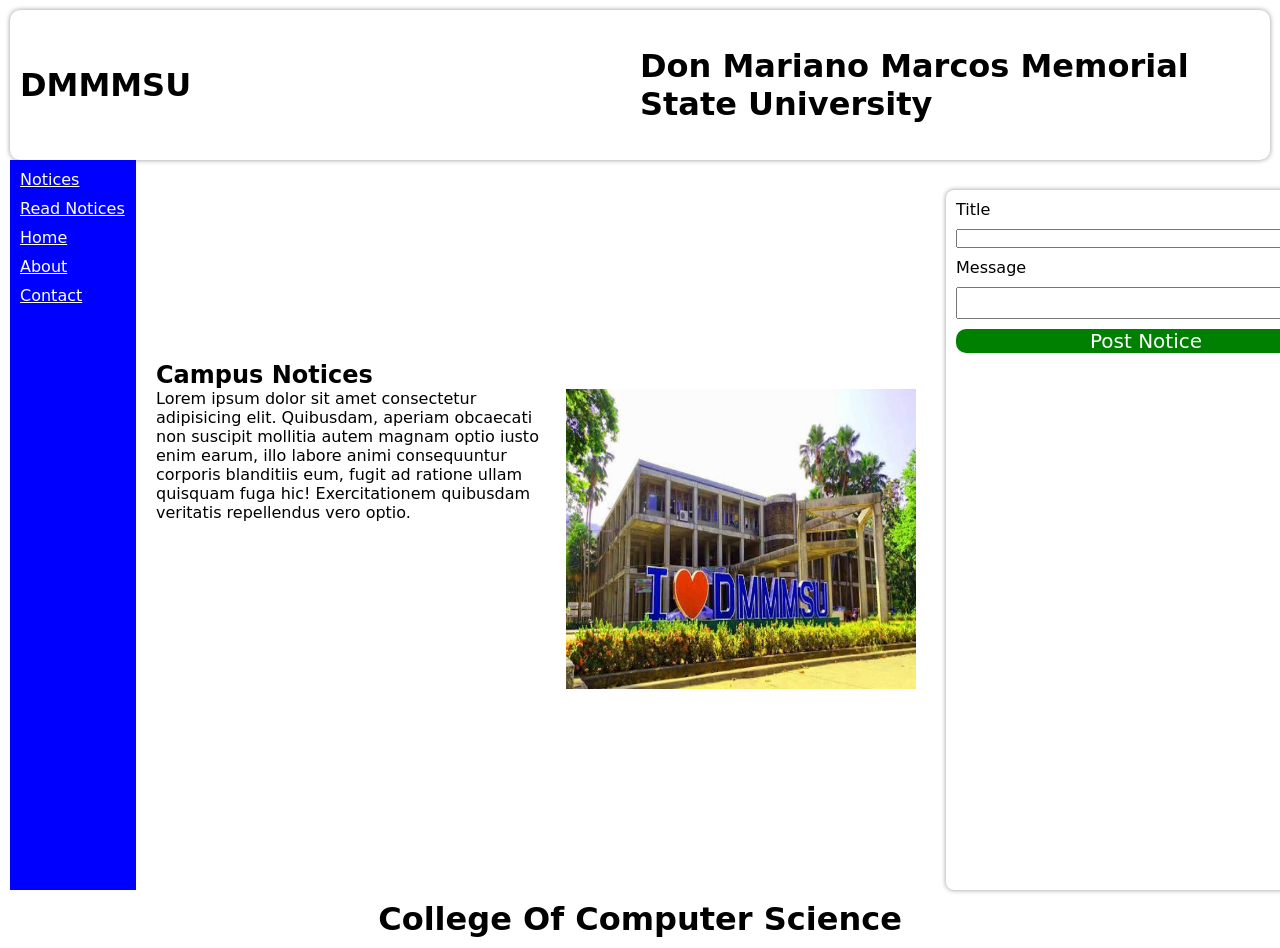
<file: index.html>
<!DOCTYPE html>
<html lang="en">

<head>
	<meta charset="UTF-8">
	<meta name="viewport" content="width=device-width, initial-scale=1.0">
	<link rel="stylesheet" href="styles.css">
	<title>Campus Notices</title>
</head>

<body>
	<main>
		<div class="first-content">
			<h1>DMMMSU</h1>
			<div>
				<h1> Don Mariano Marcos Memorial State University</h1>
			</div>
		</div>
		<div class="main-content">
			<header class="navigation">
				<a href="../malupet-na-code/notices.html">
					<li>Notices</li>
				</a>
				<a href="../malupet-na-code/readNotices.html">
					<li>Read Notices</li>
				</a>
				<a href="../malupet-na-code/readNotices.html">
					<li>Home</li>
				</a>
				<a href="../malupet-na-code/readNotices.html">
					<li>About</li>
				</a>

				<a href="../malupet-na-code/readNotices.html">
					<li>Contact</li>
				</a>
			</header>

			<div class="wrapper">

				<div class="middle-section">
					<h2>Campus Notices</h2>
					<div class="middle">
						<p class="paragraph">Lorem ipsum dolor sit amet consectetur adipisicing elit. Quibusdam, aperiam
							obcaecati non
							suscipit mollitia autem magnam optio iusto enim earum, illo labore animi consequuntur
							corporis
							blanditiis eum, fugit ad ratione ullam quisquam fuga hic! Exercitationem quibusdam veritatis
							repellendus vero optio.</p>
						<img class="dmmmsu-image" src="./images/dmmmsu-image.png" alt="">
					</div>

				</div>


				<form action="submit">
					<label for="title">Title</label>
					<input type="text">
					<label for="message">Message</label>
					<textarea name="message" id="msg"></textarea>
					<button class="btn">Post Notice</button>
				</form>
			</div>

		</div>
		<footer>
			<h1 class="footer"> College Of Computer Science</h1>
		</footer>
		
	</main>

</body>

</html>
</file>
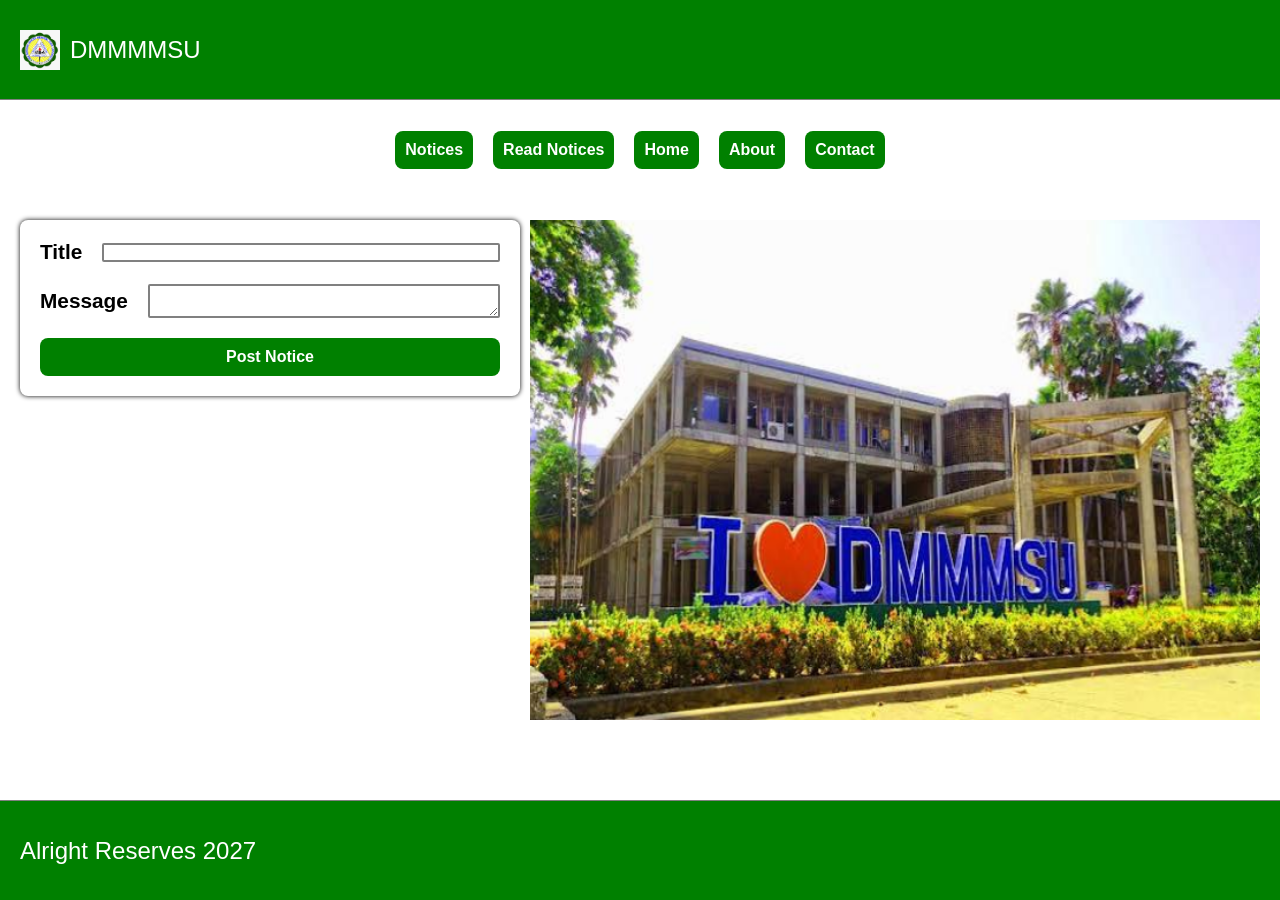
<file: first-project.html>
<!DOCTYPE html>
<html lang="en">

<head>
    <meta charset="UTF-8">
    <meta name="viewport" content="width=device-width, initial-scale=1.0">
    <title>Document</title>
    <link rel="stylesheet" href="style.css">
</head>

<body>
    <header>
        <img class="logo" src="./images/dmmmsu-logo.png" alt="">
        DMMMMSU
    </header>
    <nav>
        <a href="../malupet-na-code/notices.html">
            Notices
        </a>
        <a href="../malupet-na-code/readNotices.html">
            Read Notices
        </a>
        <a href="../malupet-na-code/readNotices.html">
            Home
        </a>
        <a href="../malupet-na-code/readNotices.html">
            About
        </a>

        <a href="../malupet-na-code/readNotices.html">
            Contact
        </a>
    </nav>
    <main>
        <form action="submit">
            <div class="input-text">
                <label for="title">Title</label>
                <input type="text">
            </div>
            <div class="textarea-text">
                <label for="message">Message</label>
                <textarea name="message" id="msg"></textarea>
            </div>

            <button class="btn">Post Notice</button>
        </form>

        <img class="dmmmsu-image" src="./images/dmmmsu-image.png" alt="">
    </main>
    <footer>
        Alright Reserves 2027
    </footer>
</body>

</html>
</file>
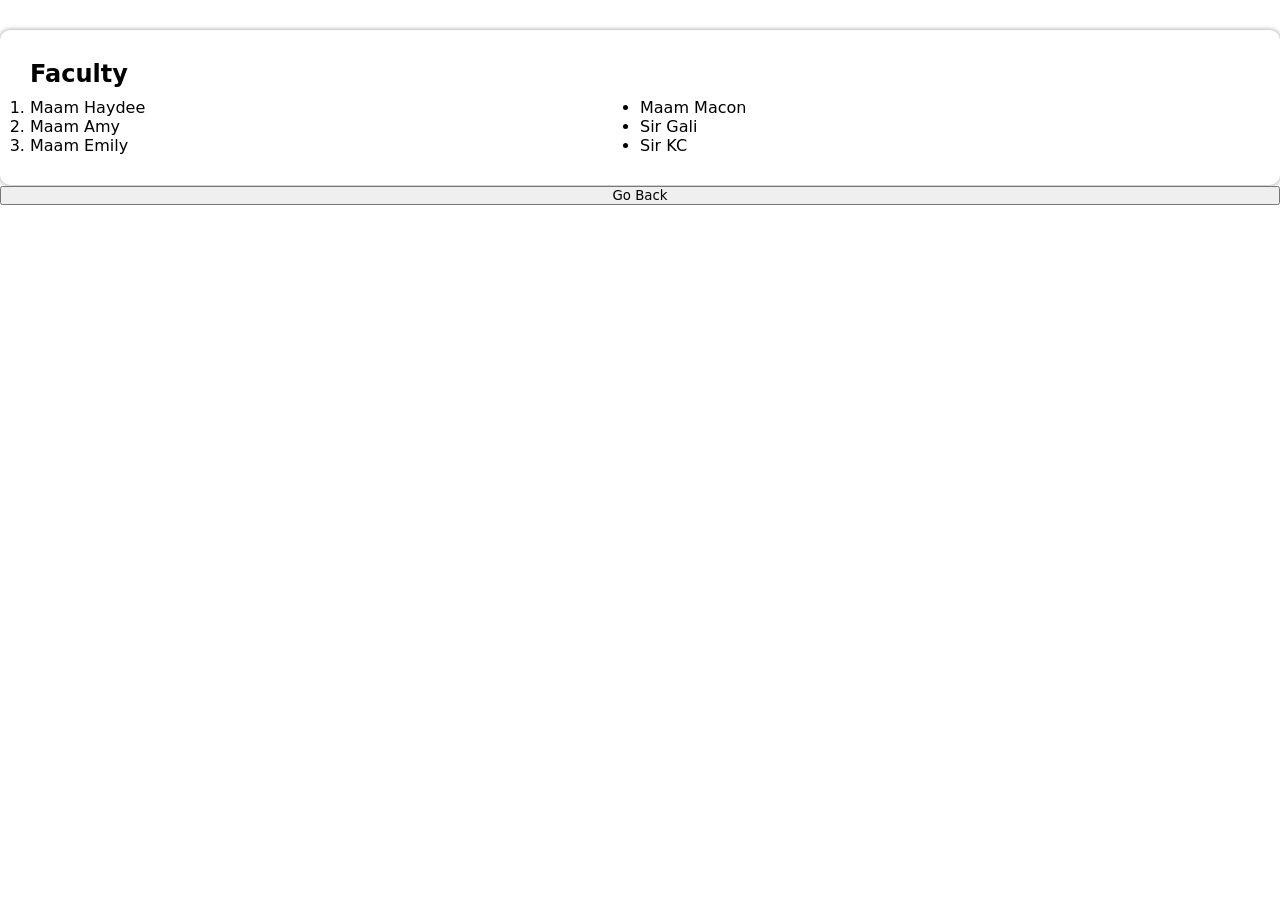
<file: notices.html>
<!doctype html>

<html>

<head>
	<meta charset="UTF-8" />
	<meta name="viewport" content="width=device-width, initial-scale=1" />
	<title>Campus Notices</title>
	<link rel="stylesheet" href="styles.css" />
</head>

<body>

	<div class="faculty">
		<h2>Faculty</h2>
		<div class="members">
			<ol>
				<li>Maam Haydee</li>
				<li>Maam Amy</li>
				<li>Maam Emily</li>
			</ol>
			<ul>
				<li>Maam Macon</li>
				<li>Sir Gali</li>
				<li>Sir KC</li>
			</ul>
		</div>
	</div>
	<a href="../malupet-na-code/index.html"><button>Go Back</button></a>

	<body>

</html>
</file>
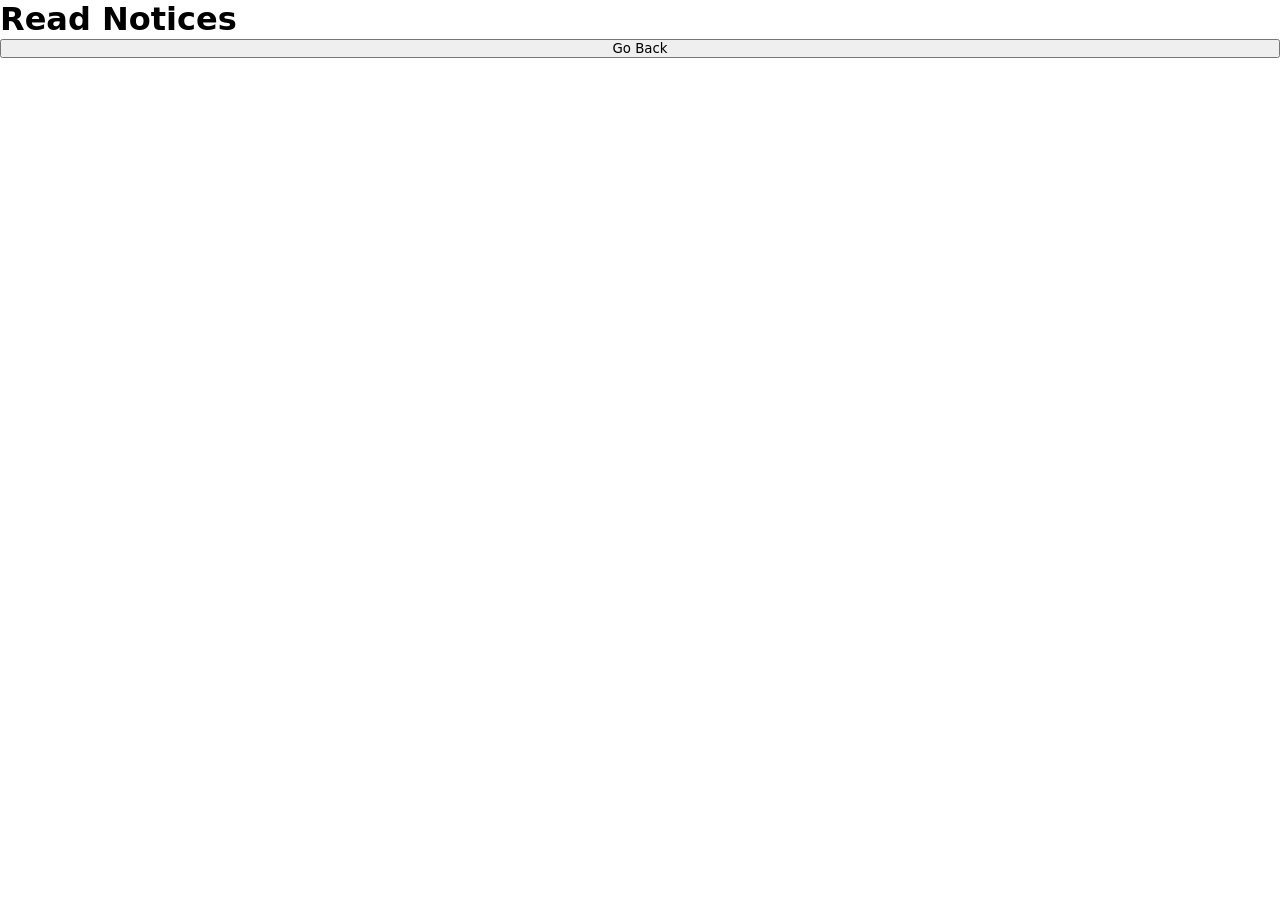
<file: readNotices.html>
<!DOCTYPE html>
<html lang="en">

<head>
    <meta charset="UTF-8">
    <meta name="viewport" content="width=device-width, initial-scale=1.0">
    <title>Document</title>
    <link rel="stylesheet" href="styles.css">
</head>

<body>
    <h1>Read Notices</h1>
    <a href="../malupet-na-code/index.html"><button>Go Back</button></a>
</body>

</html>
</file>
<file: styles.css>
* {
	margin: 0;
	padding: 0;
	width: 100%;
	box-sizing: border-box;

	font-family: system-ui, -apple-system, BlinkMacSystemFont, 'Segoe UI', Roboto, Oxygen, Ubuntu, Cantarell, 'Open Sans', 'Helvetica Neue', sans-serif;
}

body {
	height: 100%;
}

.navigation {
	display: flex;
	background-color: blue;
	color: white;
	align-items: center;
	padding: 10px;
	height: 100%;
	flex-direction: column;
	gap: 10px;
}

.paths {
	display: flex;
	gap: 8px;
	font-weight: bold;
}

header li {
	list-style: none;
}

li:hover {
	text-decoration: underline;
}

a {
	color: white;
}

.logo {
	height: 50px;
	width: 50px;
}

.first-content {
	display: flex;
	justify-content: space-between;
	padding: 10px;
	box-shadow: 0px 0px 5px rgba(0, 0, 0, 0.425);
	border-radius: 10px;
	height: 150px;
	align-items: center;
}

main {
	padding: 10px;
	width: 100%;
	height: 750px;
}

.about {
	width: 200px;
	font-size: medium;
	font-weight: 500;
}


.faculty {
	margin-top: 30px;
	display: flex;
	flex-direction: column;
	box-shadow: 0px 0px 5px rgba(0, 0, 0, 0.425);
	border-radius: 10px;
	padding: 30px;
}

.members {
	display: flex;
	justify-content: space-between;
	margin-top: 10px;
}

ol,
ul {
	display: flex;
	flex-direction: column;

}

form {
	margin-top: 30px;
	display: flex;
	flex-direction: column;
	padding: 10px;
	box-shadow: 0px 0px 5px rgba(0, 0, 0, 0.425);
	gap: 10px;
	border-radius: 8px;
	width: 400px;
}

.btn {
	background-color: green;
	color: white;
	font-size: 20px;
	border: none;
	border-radius: 10px;
}

.wrapper {
	width: 100%;
	height: 100%;
	display: grid;
	grid-template-columns: 1fr 1fr;
	gap: 10px;
}

.image-1 {
	height: 100px;
	width: 200px;
	float: right;
}

.main-content {
	display: grid;
	grid-template-columns: 10% 60% 30%;
	width: 100%;
	height: 100%;
}

footer {
	width: 100%;
	padding: 10px;
}

.dmmmsu-image {
	height: 300px;
	width: 350px;
}

.middle-section {
	flex-direction: column;
	padding: 20px;
	display: flex;
	width: 800px;
	justify-content: center;
	align-items: center;
}

.paragraph {
	width: 400px;
}

.middle {
	display: flex;
	gap: 10px;
}

footer {
	background-color: rgba(255, 255, 255, 0.637);
	width: inline;
	display: flex;
	justify-content: center;
	align-items: center;

}

.footer {
	text-align: center;
}
</file>
<file: style.css>
* {
    font-family: arial, sans-serif;
    margin: 0;
    padding: 0;
    box-sizing: border-box;
}

body {
    display: grid;
    min-height: 100vh;
    grid-template-rows: 100px 100px 1fr 100px;
}

header {
    display: flex;
    gap: 10px;
    background-color: green;
    color: white;
    padding: 20px;
    font-size: 1.5rem;
    align-items: center;
    border-bottom: gray 1px solid;
}

.logo {
    width: 40px;
    height: 40px;
}

nav {
    display: flex;
    justify-content: center;
    gap: 20px;
    align-items: center;

}

nav a {
    text-decoration: none;
    background-color: green;
    padding: 10px;
    border-radius: 8px;
    color: white;
    font-weight: bold;
}


nav a:hover {
    background-color: rgb(25, 109, 25);
}

main {
    display: flex;
    padding: 20px;
    gap: 10px;
}


form {
    width: 500px;
    display: flex;
    flex-direction: column;
    border-radius: 8px;
    box-shadow: 0px 0px 5px black;
    padding: 20px;
    height: fit-content;
    gap: 20px;
}



.input-text,
.textarea-text {
    display: flex;
    justify-content: center;
    align-items: center;
    gap: 20px;
}
label {
    font-size: 1.3rem;
    font-weight: bold;
    

}

input,
textarea {
    border: gray 2px solid;
    border-radius: 2px;
    flex: 1;
}



.dmmmsu-image {
    width: 350px;
    height: 500px;
    flex: 1;
}

.btn {
    background-color: green;
    padding: 10px;
    border: none;
    font-size: 1rem;
    font-weight: bold;
    color: white;
    border-radius: 8px;
}

footer {
    display: flex;

    background-color: green;
    color: white;
    padding: 20px;
    font-size: 1.5rem;
    align-items: center;

    border-top: gray solid 1px;
}
</file>
